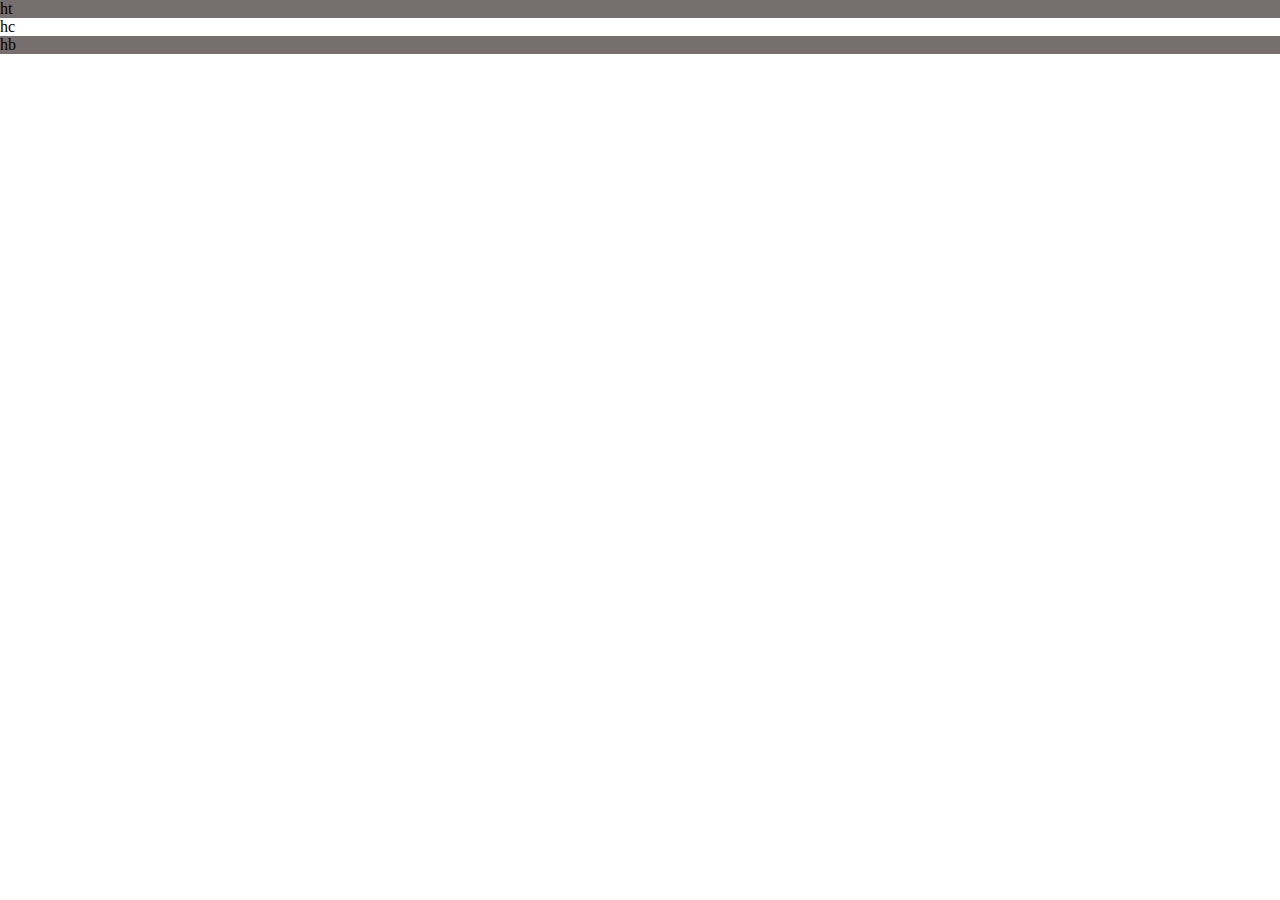
<file: index.html>
<!Doctype Html>
<html>
<head>
<meta charset="UTF-8">
<meta name="viewport" content ="width=device=width, initial=scale=1.0">
<link rel="stylesheet" href="index-Aston.css">
<title> Template Html/CSS</title>
</head>
<body>
<div id="bg">
</div>
<header>
<section id="header_top">ht
    
</section>

<section id="header_contre">hc </section>
<section id="header_bottom">hb</section>

</header>
<section id="left">
    
    </section>
<section id="right"></section>
<div="clearfix">
</div>
<footer>

</footer>
<div>

</div>

</body>
</html>
</file>
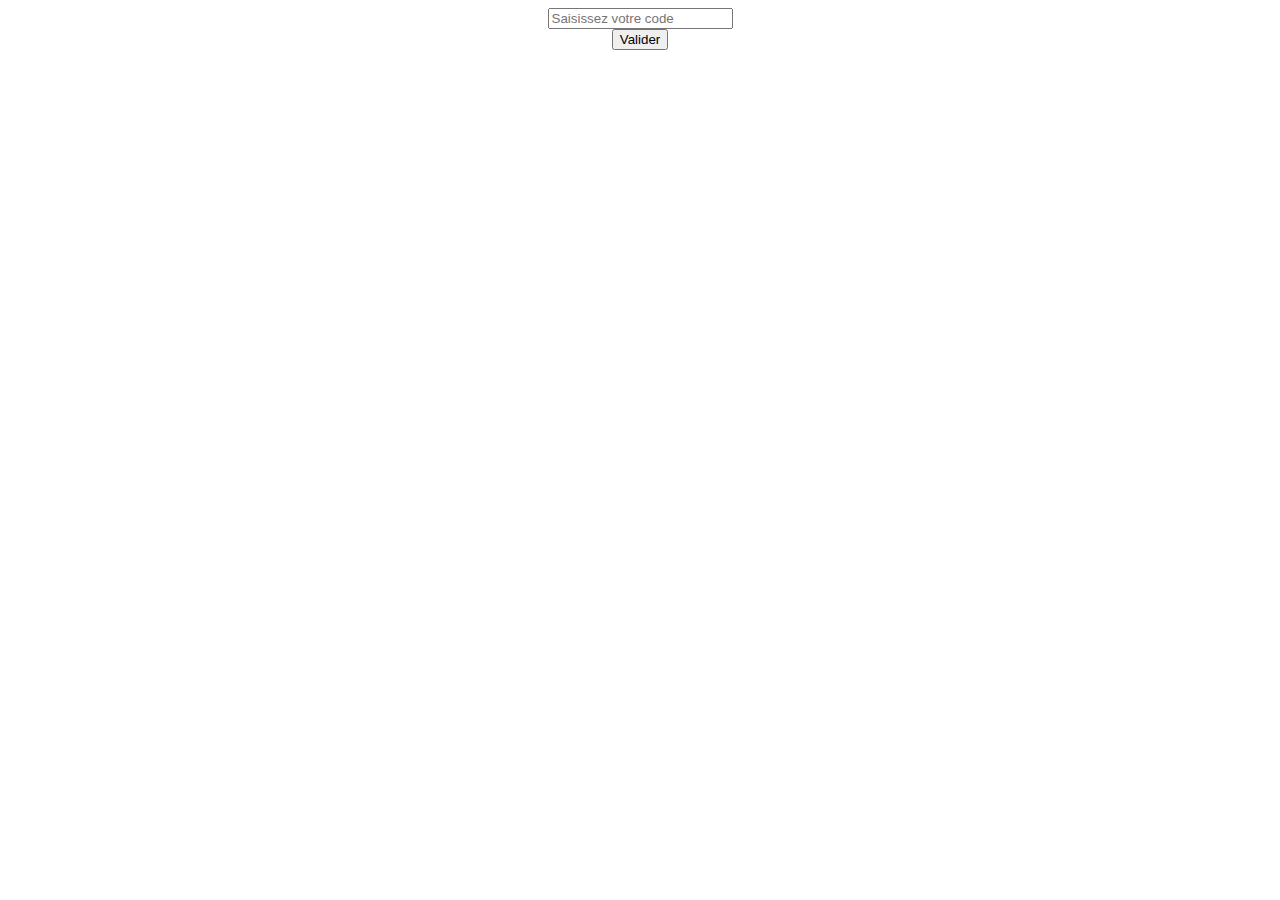
<file: tpsociété.html>
<!DOCTYPE html>
<html>
    <head>
        <link rel="stylesheet" href="tpsociété.css">
        <meta charset="UTF-8">
        <title>TP société</title>
    </head>
    <body>
        <center>
        <input id="Code8" type="text" placeholder="Saisissez votre code"/>
        <div id="Clavier">
    <div id="firstpart"> 
        <div id="touche1" class="tableau" role="button" ></div>
        <div id="touche2" class="tableau" role="button"></div>
        <div id="touche3" class="tableau" role="button"></div>
        <div id="touche4" class="tableau" role="button"></div>
    </div>
       <div id="secondpart">
    <div id="touche5" class="tableau" role="button" ></div>
        <div id="touche6" class="tableau" role="button" ></div>
        <div id="touche7" class="tableau" role="button" ></div>
        <div id="touche8" class="tableau" role="button" ></div>
    </div>
    <div id="thirdpart">
        <div id="touche9" class="tableau" role="button" ></div>
        <div id="touche10" class="tableau" role="button" ></div>
        <div id="touche11" class="tableau" role="button" ></div>
        <div id="touche12" class="tableau" role="button" ></div>
    </div>
        
        <div id="touche13" class="tableau" role="button" ></div>
        <div id="touche14" class="tableau" role="button" ></div>
        <div id="touche15" class="tableau" role="button" ></div>
        <div id="touche16" class="tableau" role="button" ></div>
    </div>
        <input id="Validation " type="submit" value="Valider">
    </center>
    <script>
        var Codeligne = document.getElementById('Code8')
        var Valider=document.getElementById('Validation')
        Valider.addEventListener('click'()=>{
            if(Codeligne.lenght!=8){
                Valider.disabeld=true
            }

        })

    </script>
        




            
        </div>
    </body>
</html>
</file>
<file: index-Aston.css>
#bg{
	width:200 px;
	background-color:#ccc;
	height: 1500 px;
	
}
#main header {
	height: 120px;
}
body{
	margin:0; 
}
#header_center{
	height:50%;
	background-color:white;
}
#header_top, #header_bottom{
	height:24%;
	background-color:rgb(119, 111, 111);
}
#main{
	width:960 px;
	background-color:#aaa;
	margin:60 px;
	
}
#left{
	width:66,66%;
	background-color:rgb(187, 119, 184);
    float:left;
}
#right{
	width:33,33%;
	background-color:white;
	float:right;
}
footer{
	background-color: darkgray;
}
</file>
<file: tpsociété.css>
#touche1{
    position: absolute;
    left:180px;
    top:180px;
    width:50px;
    height: 50px;
    color: rgb(177, 172, 172);
}
#touche2{
    position: absolute;
    left:120px;
    top:180px;
    width:50px;
    height: 50px;
    color: rgb(177, 172, 172);

}
#touche3{
    position: absolute;
    left:60px;
    top:180px;
    width:50px;
    height: 50px;
    color: rgb(177, 172, 172);
}
#touche4{
    position: absolute;
    left:0px;
    top:180px;
    width:50px;
    height: 50px;
    color: rgb(177, 172, 172);
}


#touche5{
    position: absolute;
    left:180px;
    top:120px;
    width:50px;
    height: 50px;
    color: rgb(177, 172, 172);
}
#touche6{
    position: absolute;
    left:120px;
    top:120px;
    width:50px;
    height: 50px;
    color: rgb(177, 172, 172);
}
#touche7{
    position: absolute;
    left:60px;
    top:120px;
    width:50px;
    height: 50px;
    color: rgb(177, 172, 172);
}
#touche8{
    position: absolute;
    left:0px;
    top:120px;
    width:50px;
    height: 50px;
    color: rgb(177, 172, 172);
}

#touche9{
    position: absolute;
    left:180px;
    top:60px;
    width:50px;
    height: 50px;
    color: rgb(177, 172, 172);
}
#touche10{
    position: absolute;
    left:120px;
    top:60px;
    width:50px;
    height: 50px;
    color: rgb(177, 172, 172);
}
#touche11{
    position: absolute;
    left:60px;
    top:60px;
    width:50px;
    height: 50px;
    color: rgb(177, 172, 172);
}
#touche12{
    position: absolute;
    left:0px;
    top:60px;
    width:50px;
    height: 50px;
    color: rgb(177, 172, 172);
}

#touche13{
    position: absolute;
    left:180px;
    top:0px;
    width:50px;
    height: 50px;
    color: rgb(177, 172, 172);
}
#touche13{
    position: absolute;
    left:180px;
    top:0px;
    width:50px;
    height: 50px;
    color: rgb(177, 172, 172);
}
#touche14{
    position: absolute;
    left:120px;
    top:0px;
    width:50px;
    height: 50px;
    color: rgb(177, 172, 172);
}
#touche15{
    position: absolute;
    left:60px;
    top:0px;
    width:50px;
    height: 50px;
    color: rgb(177, 172, 172);
}
#touche16{
    position: absolute;
    left:0px;
    top:0px;
    width:50px;
    height: 50px;
    color: rgb(177, 172, 172);
}
</file>
